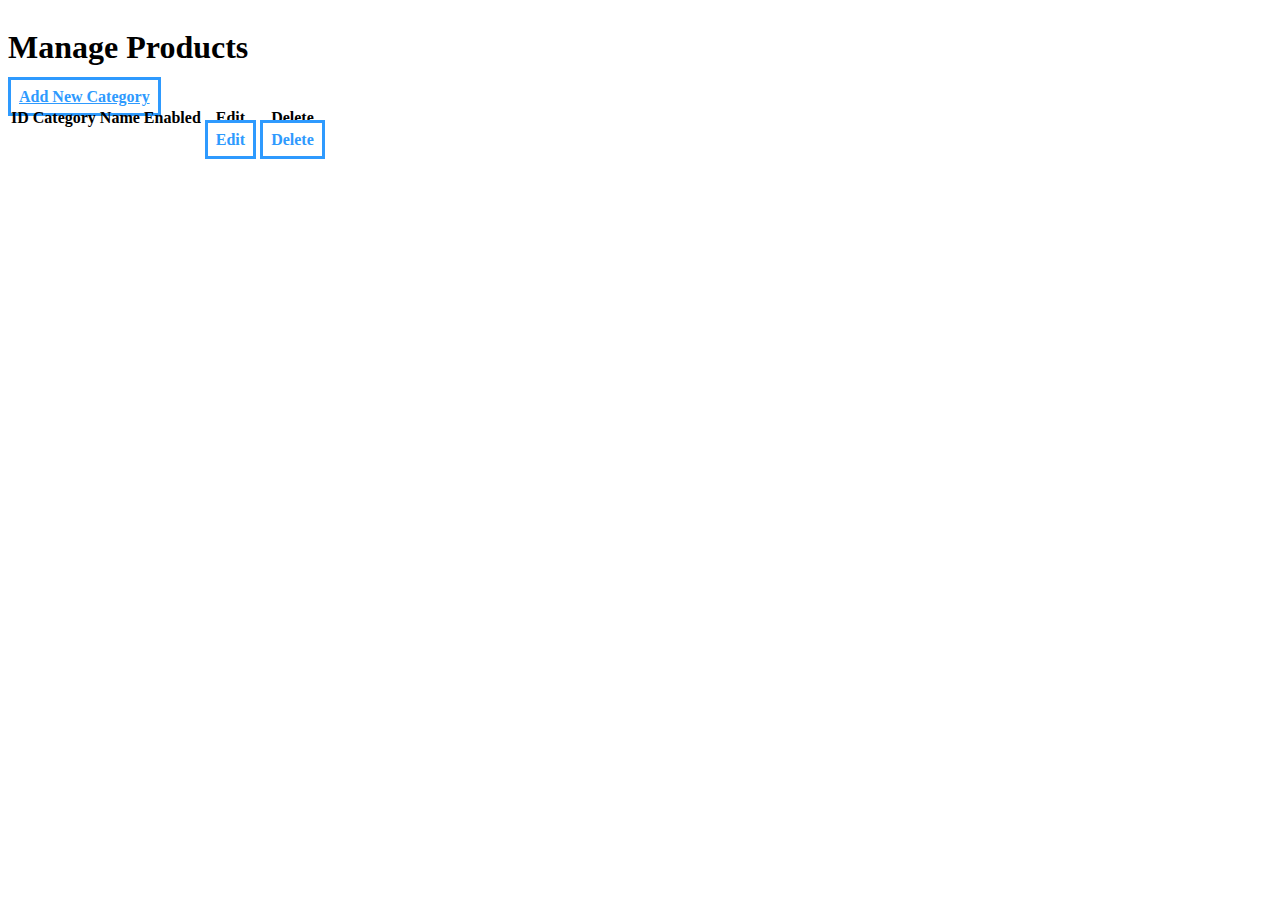
<file: store-app/src/main/resources/templates/categories/categories.html>
<!DOCTYPE html>
<html xmlns="http://www.w3.org/1999/xhtml" xmlns:th="http://www.thymeleaf.org"
	  xmlns:sec="http://www.thymeleaf.org/thymeleaf-extras-springsecurity4">
<head>
	<meta charset="UTF-8">
	<title>TAPP</title>
	<link th:rel="stylesheet" th:href="@{/webjars/bootstrap/4.6.0-1/css/bootstrap.min.css} "/>
	<style>
		.main{
		width:100%;
		min-height:400px;
		display:inline-table;
        /*border:green solid 4px;*/
		}
		 .main a{
		border:#2E9AFE solid 3px;
		color:#2E9AFE;
		font-weight:bolder;
		padding:8px;
		}

	</style>
</head>
<body>
<header th:replace="fragments/header :: header"></header>
<div class="container-fluid  text-center">
	<div class="row main">
		<h4 class="text-center mb-1 p-2 mt-2  text-info" th:text="${msg}"></h4>
		<h1 class="text-center mb-1 p-2">Manage Products</h1>
		<div class="row text-center mb-1 mt-1">

			<div class="container-fluid text-right mt-2 mb-2">
				<!--<a class="text-center" href="http://localhost:8080/">Back to Home</a>-->
				<a class="text-center" href="http://localhost:8080/categories/new">Add New Category</a>

			</div>
		</div>
		<div class="container-fluid text-center">

			<div class="row">
				<table class="responsive-table table table-bordered">
					<thead class="thead-dark">
					<tr>
						<th>ID</th>
						<th>Category Name</th>
						<th>Enabled</th>
						<th>Edit</th>
						<th>Delete</th>
					</tr>
					</thead>

					<tr th:each="category : ${categories}">
						<td th:text="${category.categoryId}"></td>
						<td th:text="${category.categoryName}"></td>
						<td th:text="${category.categoryEnabled}"></td>
						<td><a th:href="@{/editCategory/{id}(id=${category.categoryId})}">Edit</a> </td>
						<td><a th:href="@{/deleteCategory/{id}(id=${category.categoryId})}">Delete</a> </td>
					</tr>
				</table>
			</div>
		</div>
	</div>
</div>
<script th:src="@{/webjars/jquery/3.5.1/jquery.min.js}"></script>
<script th:src="@{/webjars/popper.js/1.16.0/umd/popper.min.js}"></script>
<script th:src="@{/webjars/bootstrap/4.6.0-1/js/bootstrap.min.js}"></script>
</body>
</html>
</file>
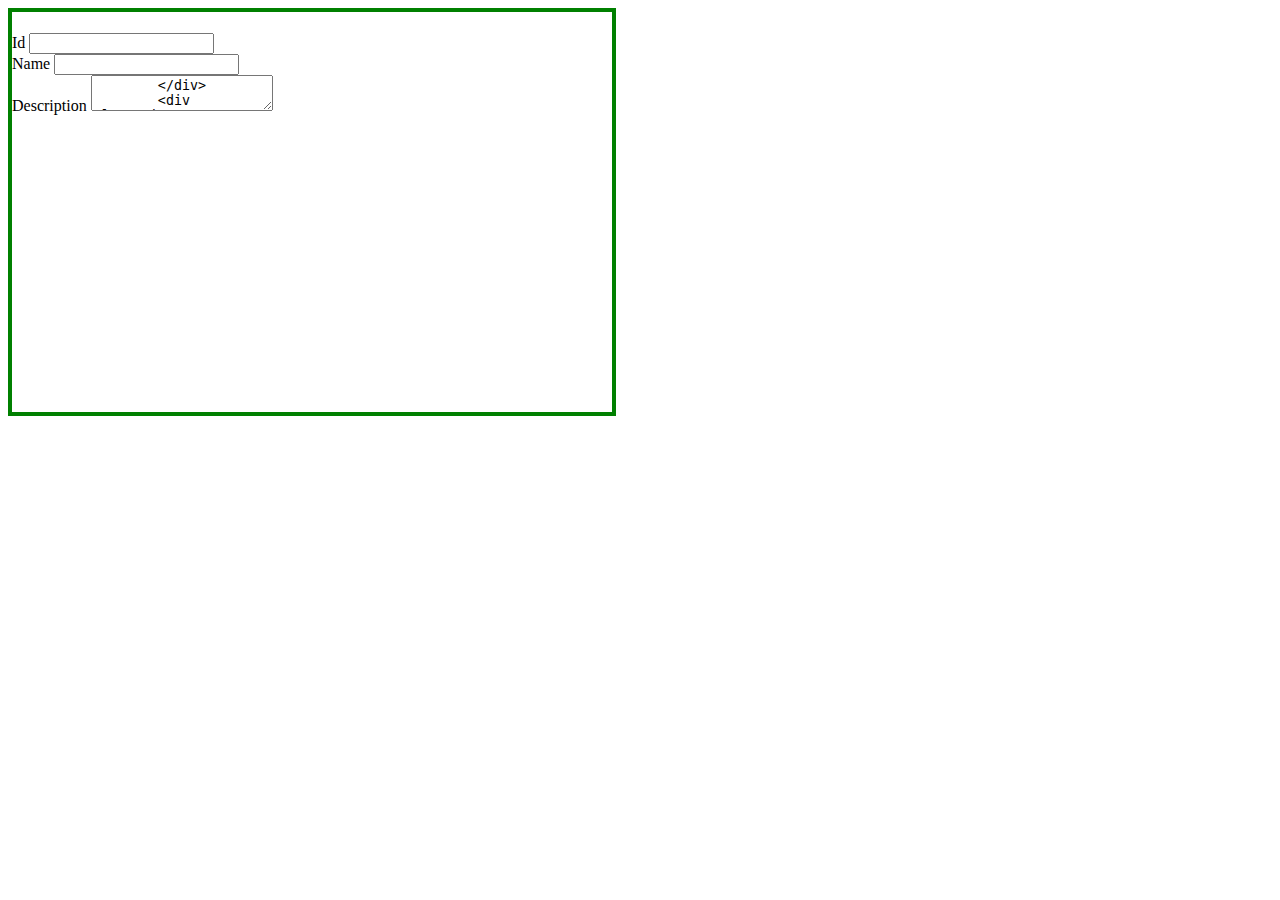
<file: store-app/src/main/resources/templates/categories/category-form.html>
<!DOCTYPE html>
<html xmlns="http://www.w3.org/1999/xhtml" xmlns:th="http://www.thymeleaf.org"
	xmlns:sec="http://www.thymeleaf.org/thymeleaf-extras-springsecurity4">
<head>
<meta charset="UTF-8">
<title>TAPP</title>
	<link th:rel="stylesheet" th:href="@{/webjars/bootstrap/4.6.0-1/css/bootstrap.min.css} "/>
	<style>
		.main{
		width:600px;
		height:400px;
		display:inline-table;
        border:green solid 4px;
		}

	</style>
</head>
<body>
<header th:replace="fragments/header :: header"></header>
<div class="container  text-center">
	<div class="row text-center p-2">
		<span th:text="${msg}"></span>
	</div>
	<div class="main">
	<h1 class="text-center mb-1 p-2" th:text="${title}"></h1>
<div class="row text-center mb-1 mt-1">
</div>
<form action="saveCategory" id="formCategory" method="post" th:object="${category}" class="border p-1">
	<div class="input-group mt-1">
  <span class="input-group-text col-2">Id</span>
  <input type="text" class="form-control" aria-label="ID" id="categoryId" th:field="*{categoryId}" name="categoryId"  readonly="true">
</div>
<div class="input-group mt-4">
  <span class="input-group-text col-2">Name</span>
  <input type="text" aria-label="First name" id="categoryName" name="categoryName" th:field="*{categoryName}" class="form-control" required>

</div>
	<div class="input-group mt-4">
		<span class="input-group-text col-2">Description</span>

		<textarea aria-label="Description" id="categoryDescription" name="categoryDescription" th:field="*{categoryDescription}" class="form-control" required/>
	</div>
	<div class="input-group mt-4">
<div class="form-check">
	<label class="form-check-label mr-5" for="categoryEnabled">
		Enabled
	</label>
  <input class="form-check-input" type="checkbox" value="" id="categoryEnabled" th:field="*{categoryEnabled}" name="categoryEnabled">

</div>
	</div>
<button type="submit" class="btn btn-success mt-2">Save</button>

<a class="btn btn-secondary mt-2" type="button"
		href="http://localhost:8080/categories/">
								Cancel</a>
</form>
	</div>
</div>
<script th:src="@{/webjars/jquery/3.5.1/jquery.min.js}"></script>
<script th:src="@{/webjars/popper.js/1.16.0/umd/popper.min.js}"></script>
<script th:src="@{/webjars/bootstrap/4.6.0-1/js/bootstrap.min.js}"></script>
</body>
</html>
</file>
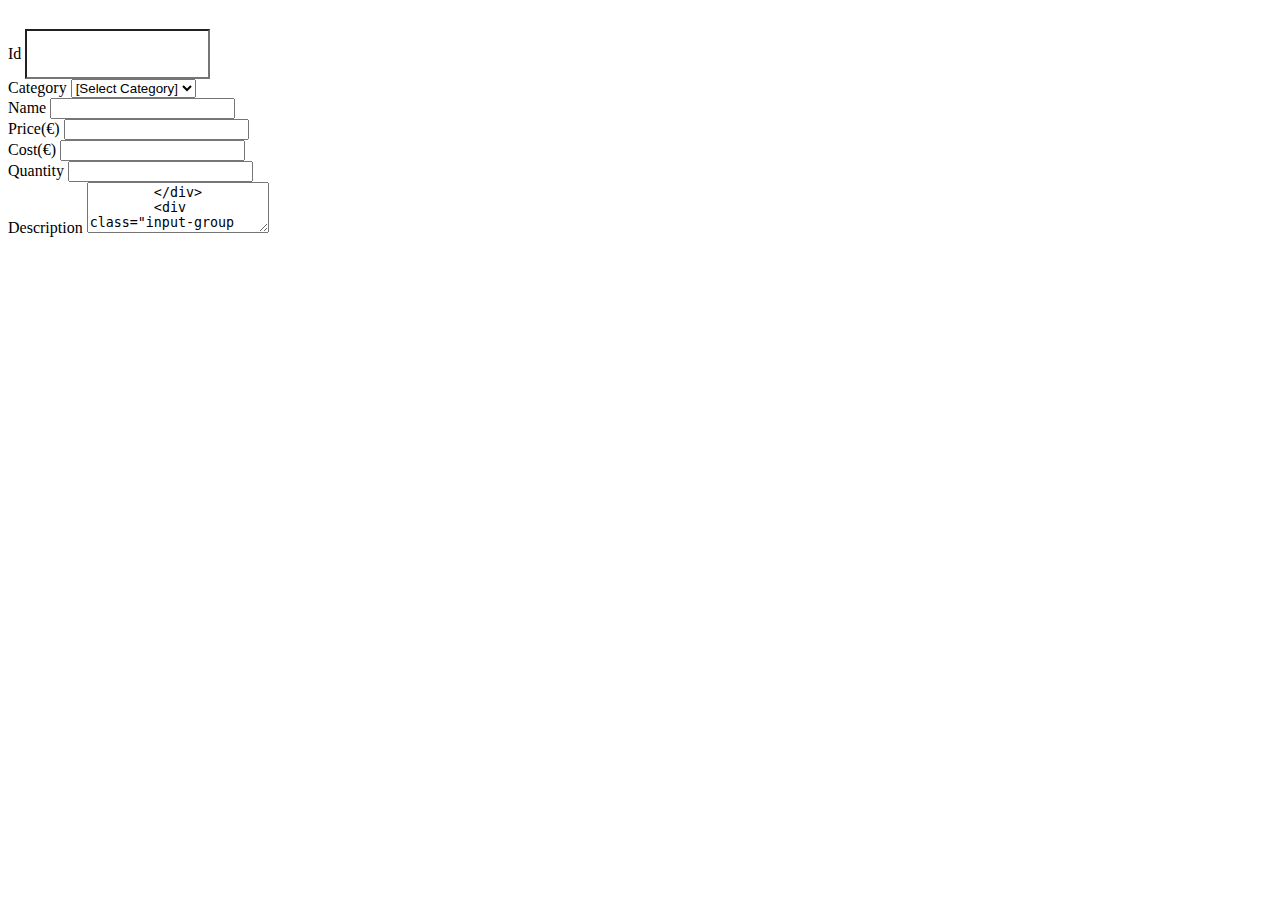
<file: store-app/src/main/resources/templates/products/product-form.html>
<!DOCTYPE html>
<html lang="pt-PT" xmlns="http://www.w3.org/1999/xhtml" xmlns:th="http://www.thymeleaf.org"
	xmlns:sec="http://www.thymeleaf.org/thymeleaf-extras-springsecurity4">
<head>
<meta charset="UTF-8">
<title>TAPP</title>
	<link th:rel="stylesheet" th:href="@{/webjars/bootstrap/4.6.0-1/css/bootstrap.min.css} "/>
	<style>
		.main{
		width:100%;
		min-height:400px;
		display:inline-table;
       /* border:green solid 4px;*/
		}
#productId{
background:#fff;
height:44px;
}
	</style>
</head>
<body>
<header th:replace="fragments/header :: header"></header>
<div class="container-fluid  text-center">
	<div class="row text-center p-2">
		<span th:text="${msg}"></span>
	</div>
	<div class="main">
	<h1 class="text-center mb-1 p-2" th:text="${title}"></h1>
<div class="row text-center mb-3 mt-3">
</div>
<form action="saveProduct" id="formProduct" method="post" th:object="${product}" class="border p-1" enctype="multipart/form-data">
	<div class="row">
	<div class="input-group col-md-6 mt-1">
  <span class="input-group-text col-2">Id</span>
  <input type="text" class="form-control" aria-label="Id" id="productId" th:field="*{productId}" name="productId"  readonly="true">
</div>
<div class="input-group col-md-6  mt-2">
  <span class="input-group-text col-2">Category</span>

	<select class="browser-default" th:field="*{category}">
		<option value="" disabled selected>[Select Category]</option>
		<option th:each="ctg : ${categories}" th:value="${ctg.categoryId}" th:text="${ctg.categoryName}"></option>
	</select>
</div>
	</div>
	<div class="input-group  mt-2">
		<span class="input-group-text col-2">Name</span>

		<input type="text" aria-label="Name" id="productName" name="productName" th:field="*{productName}" class="form-control" required>
	</div>

	<div class="row">
	<div class="input-group col-md-4 mt-2">
		<span class="input-group-text col-2">Price(€)</span>
		<input type="text" aria-label="Price" id="price" name="price" th:field="*{price}" data-mask="#.##0,00€" data-mask-reverse="true" class="form-control" required>
	</div>
	<div class="input-group col-md-4 mt-2">
		<span class="input-group-text col-2">Cost(€)</span>
		<input type="text" aria-label="First name" id="cost" name="cost" data-mask="#.##0,00€" data-mask-reverse="true" th:field="*{cost}" class="form-control" required>
	</div>
	<div class="input-group col-md-4 mt-2">
		<span class="input-group-text col-2">Quantity</span>
		<input type="text" aria-label="First name" id="quantity" name="quantity" th:field="*{quantity}" class="form-control" required>
	</div>
	</div>
	<div class="input-group mt-2">
		<span class="input-group-text col-2">Description</span>

		<textarea aria-label="Description" id="productDescription" rows="3" name="productDescription" th:field="*{productDescription}" class="form-control" required/>
	</div>
	<div class="input-group mt-2">
		<span class="input-group-text col-2">Photo</span>
		<input type="file" class="form-control-file col-4" id="photo" name="photo"  accept=".jpg, .jpeg, .png">

	</div>

	<div class="input-group mt-2">
<div class="form-check">
	<label class="form-check-label mr-5" for="productEnabled">
		Enabled
	</label>
  <input class="form-check-input" type="checkbox" value="" id="productEnabled" th:field="*{productEnabled}" name="productEnabled">

</div>
	</div>
	<div class="input-group mt-2">
		<img th:src="@{${'/image/'+ product.productId}}"
			 class="card img-fluid" style="width:150px" alt=""/>
	</div>
<button type="submit" class="btn btn-success mt-2">Save</button>

<a class="btn btn-secondary mt-2" type="button"
		href="http://localhost:8080/products/">
								Cancel</a>
</form>
	</div>
</div>
<script th:src="@{/webjars/jquery/3.5.1/jquery.min.js}"></script>
<script th:src="@{/webjars/popper.js/1.16.0/umd/popper.min.js}"></script>
<script th:src="@{/webjars/bootstrap/4.6.0-1/js/bootstrap.min.js}"></script>
</body>
</html>
</file>
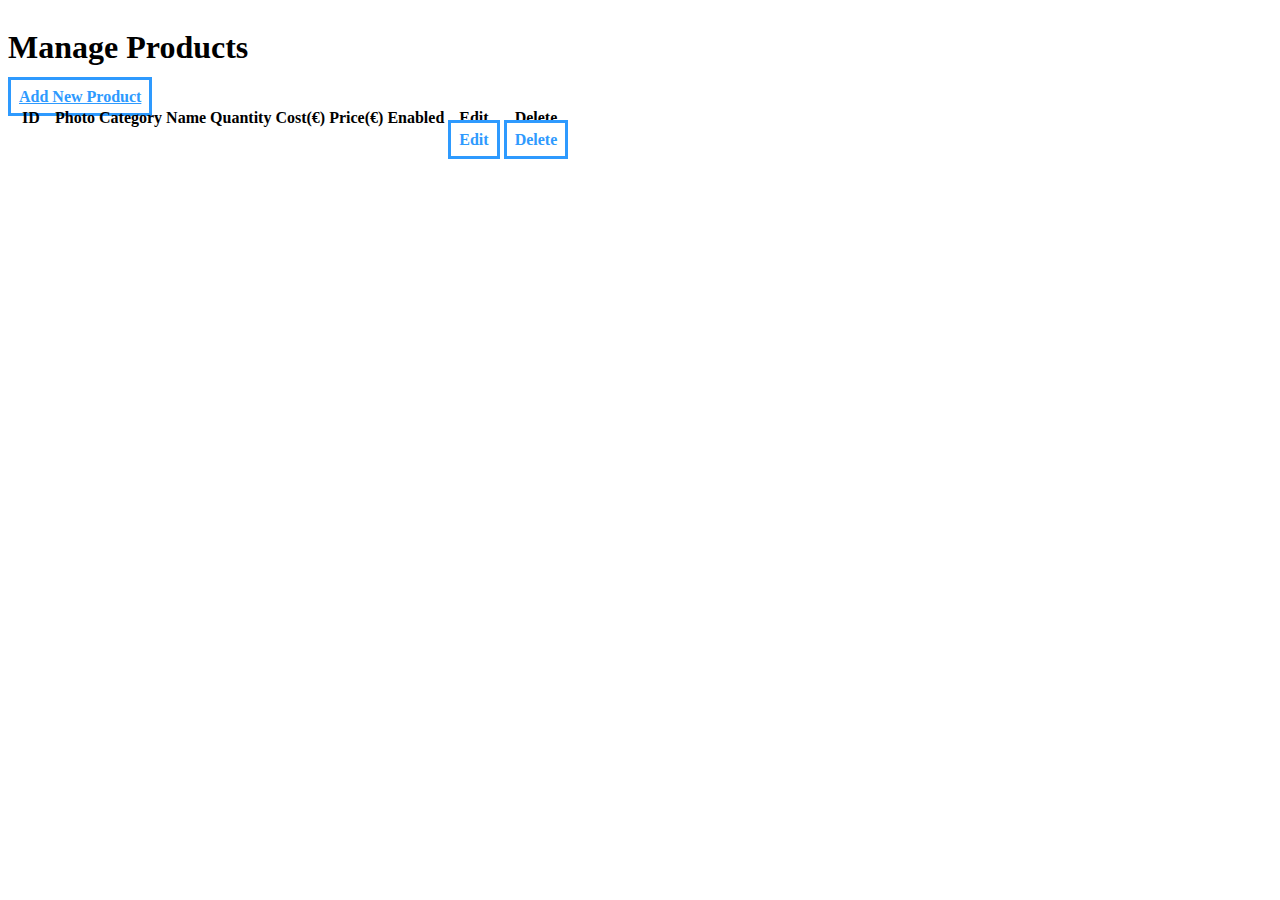
<file: store-app/src/main/resources/templates/products/products.html>
<!DOCTYPE html>
<html xmlns="http://www.w3.org/1999/xhtml" xmlns:th="http://www.thymeleaf.org"
	  xmlns:sec="http://www.thymeleaf.org/thymeleaf-extras-springsecurity4">
<head>
	<meta charset="UTF-8">
	<title>TAPP</title>
	<link th:rel="stylesheet" th:href="@{/webjars/bootstrap/4.6.0-1/css/bootstrap.min.css} "/>
	<style>
		.main{
		width:100%;
		min-height:400px;
		display:inline-table;
        /*border:green solid 4px;*/
		}
		 .main a{
		border:#2E9AFE solid 3px;
		color:#2E9AFE;
		font-weight:bolder;
		padding:8px;
		}

	</style>
</head>
<body>
<header th:replace="fragments/header :: header"></header>
<div class="container-fluid  text-center">
	<div class="row main">
		<h4 class="text-center mb-1 p-2 mt-2  text-info" th:text="${msg}"></h4>
		<h1 class="text-center mb-1 p-2">Manage Products</h1>
		<div class="row text-center mb-1 mt-1">

			<div class="container-fluid text-right mt-2 mb-2">
				<!--<a class="text-center" href="http://localhost:8080/">Back to Home</a>-->
				<a class="text-center" href="http://localhost:8080/products/new">Add New Product</a>

			</div>
		</div>
		<div class="container-fluid text-center">

			<div class="row">
				<table class="responsive-table table table-bordered">
					<thead class="thead-dark">
					<tr>
						<th>ID</th>
						<th>Photo</th>
						<th>Category</th>
						<th>Name</th>
						<th>Quantity</th>
						<th>Cost(€)</th>
						<th>Price(€)</th>
						<th>Enabled</th>
						<th>Edit</th>
						<th>Delete</th>
					</tr>
					</thead>

					<tr th:each="product : ${products}">
						<td><img th:src="@{${'/image/'+ product.productId}}"
																class="card img-fluid" style="width:40px" alt=""/></td>
						<td th:text="${product.productId}"></td>
						<td th:text="${product.category.categoryName}"></td>
						<td th:text="${product.productName}"></td>
						<td th:text="${product.quantity}"></td>
						<td th:text="${product.cost}"></td>
						<td th:text="${product.price}"></td>
						<td th:text="${product.productEnabled}"></td>
						<td><a th:href="@{/editProduct/{id}(id=${product.productId})}">Edit</a> </td>
						<td><a th:href="@{/delete/{id}(id=${product.productId})}">Delete</a> </td>
					</tr>
				</table>
			</div>
		</div>
	</div>
</div>
<script th:src="@{/webjars/jquery/3.5.1/jquery.min.js}"></script>
<script th:src="@{/webjars/popper.js/1.16.0/umd/popper.min.js}"></script>
<script th:src="@{/webjars/bootstrap/4.6.0-1/js/bootstrap.min.js}"></script>
</body>
</html>
</file>
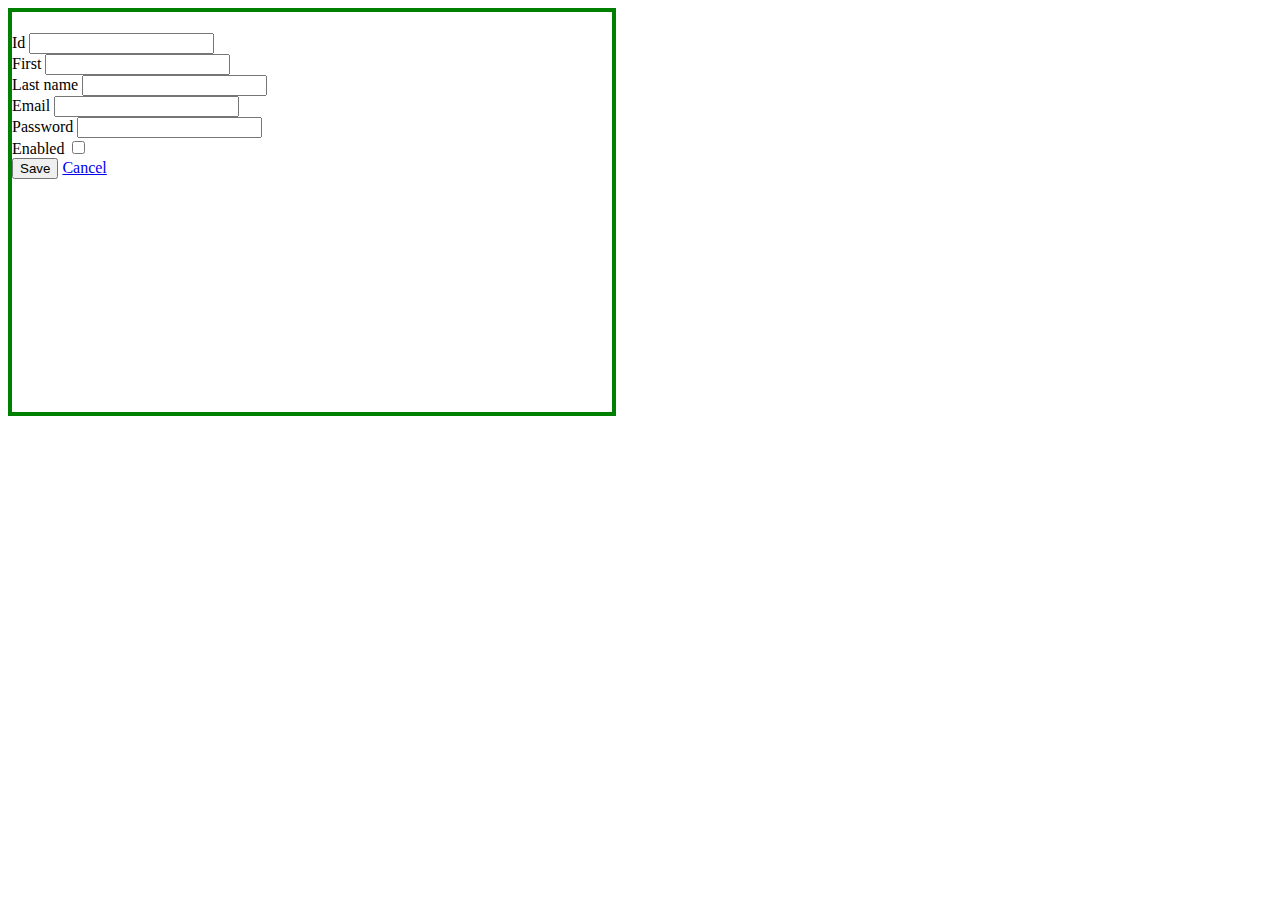
<file: store-app/src/main/resources/templates/users/user-form.html>
<!DOCTYPE html>
<html xmlns="http://www.w3.org/1999/xhtml" xmlns:th="http://www.thymeleaf.org"
	xmlns:sec="http://www.thymeleaf.org/thymeleaf-extras-springsecurity4">
<head>
<meta charset="UTF-8">
<title>TAPP</title>
	<link th:rel="stylesheet" th:href="@{/webjars/bootstrap/4.6.0-1/css/bootstrap.min.css} "/>
	<style>
		.main{
		width:600px;
		height:400px;
		display:inline-table;
        border:green solid 4px;
		}

	</style>
</head>
<body>
<header th:replace="fragments/header :: header"></header>
<div class="container  text-center">
	<div class="row text-center p-2">
		<span th:text="${msg}"></span>
	</div>
	<div class="main">
	<h1 class="text-center mb-1 p-2" th:text="${title}"></h1>
<div class="row text-center mb-1 mt-1">
</div>
<form action="save" id="formuser" method="post" th:object="${userobj}" class="border p-1">
	<div class="input-group mt-1">
  <span class="input-group-text col-2">Id</span>
  <input type="text" class="form-control" aria-label="ID" id="user_id" th:field="*{user_id}" name="user_id"  readonly="true">
</div>
<div class="input-group mt-4">
  <span class="input-group-text col-2">First</span>
  <input type="text" aria-label="First name" id="firs_name" name="firs_name" th:field="*{firs_name}" class="form-control" required>

</div>
	<div class="input-group mt-4">
		<span class="input-group-text col-2">Last name</span>

		<input type="text" aria-label="Last name" id="last_name" name="last_name" th:field="*{last_name}" class="form-control" required>
	</div>
	<div class="input-group mt-4">
		<span class="input-group-text col-2">Email</span>
		<input type="text" aria-label="First name" id="email" name="firs_name" th:field="*{email}" class="form-control" required>
	</div>
	<div class="input-group mt-4">
		<span class="input-group-text col-2">Password</span>
		<input type="password" aria-label="Last name" id="password" name="last_name" th:field="*{password}" class="form-control">
	</div>
	<div class="input-group mt-4">
<div class="form-check">
	<label class="form-check-label mr-5" for="enabled">
		Enabled
	</label>
  <input class="form-check-input" type="checkbox" value="" id="enabled" th:field="*{enabled}" name="enabled">

</div>
	</div>
<button type="submit" class="btn btn-success mt-2">Save</button>

<a class="btn btn-secondary mt-2" type="button"
		href="http://localhost:8080/users/">
								Cancel</a>
</form>
	</div>
</div>
<script th:src="@{/webjars/jquery/3.5.1/jquery.min.js}"></script>
<script th:src="@{/webjars/popper.js/1.16.0/umd/popper.min.js}"></script>
<script th:src="@{/webjars/bootstrap/4.6.0-1/js/bootstrap.min.js}"></script>
</body>
</html>
</file>
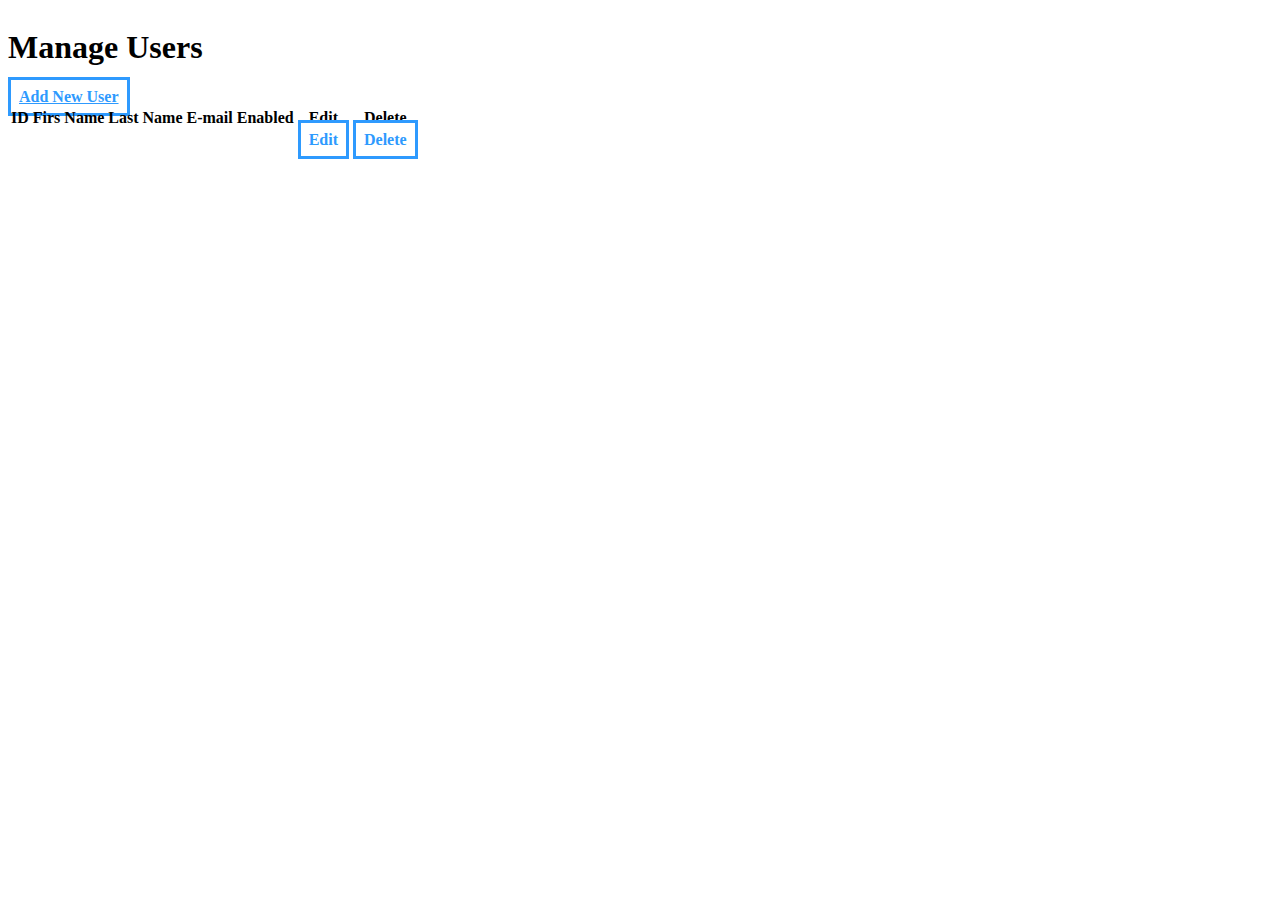
<file: store-app/src/main/resources/templates/users/users.html>
<!DOCTYPE html>
<html xmlns="http://www.w3.org/1999/xhtml" xmlns:th="http://www.thymeleaf.org"
	xmlns:sec="http://www.thymeleaf.org/thymeleaf-extras-springsecurity4">
<head>
<meta charset="UTF-8">
<title>TAPP</title>
	<link th:rel="stylesheet" th:href="@{/webjars/bootstrap/4.6.0-1/css/bootstrap.min.css} "/>
	<style>
		.main{
		width:100%;
		min-height:400px;
		display:inline-table;
        /*border:green solid 4px;*/
		}
		 .main a{
		border:#2E9AFE solid 3px;
		color:#2E9AFE;
		font-weight:bolder;
		padding:8px;
		}

	</style>
</head>
<body>
<header th:replace="fragments/header :: header"></header>
<div class="container-fluid  text-center">
	<div class="row main">
		<h4 class="text-center mb-1 p-2 mt-2  text-info" th:text="${msg}"></h4>
	<h1 class="text-center mb-1 p-2">Manage Users</h1>
<div class="row text-center mb-1 mt-1">

	<div class="container-fluid text-right mt-2 mb-2">
		<!--<a class="text-center" href="http://localhost:8080/">Back to Home</a>-->
	<a class="text-center" href="http://localhost:8080/users/new">Add New User</a>

</div>
</div>
<div class="container-fluid text-center">

	<div class="row">
		<table class="responsive-table table table-bordered">
			<thead class="thead-dark">
			<tr>
				<th>ID</th>
				<th>Firs Name</th>
				<th>Last Name</th>
				<th>E-mail</th>
				<th>Enabled</th>
				<th>Edit</th>
				<th>Delete</th>
			</tr>
			</thead>

			<tr th:each="user : ${users}">
				<td th:text="${user.user_id}"></td>
				<td th:text="${user.firs_name}"></td>
				<td th:text="${user.last_name}"></td>
				<td th:text="${user.email}"></td>
				<td th:text="${user.enabled}"></td>
				<td><a th:href="@{/edituser/{id}(id=${user.user_id})}">Edit</a> </td>
				<td><a th:href="@{/delete/{id}(id=${user.user_id})}">Delete</a> </td>
			</tr>
		</table>
	</div>
</div>
</div>
</div>
<script th:src="@{/webjars/jquery/3.5.1/jquery.min.js}"></script>
<script th:src="@{/webjars/popper.js/1.16.0/umd/popper.min.js}"></script>
<script th:src="@{/webjars/bootstrap/4.6.0-1/js/bootstrap.min.js}"></script>
</body>
</html>
</file>
